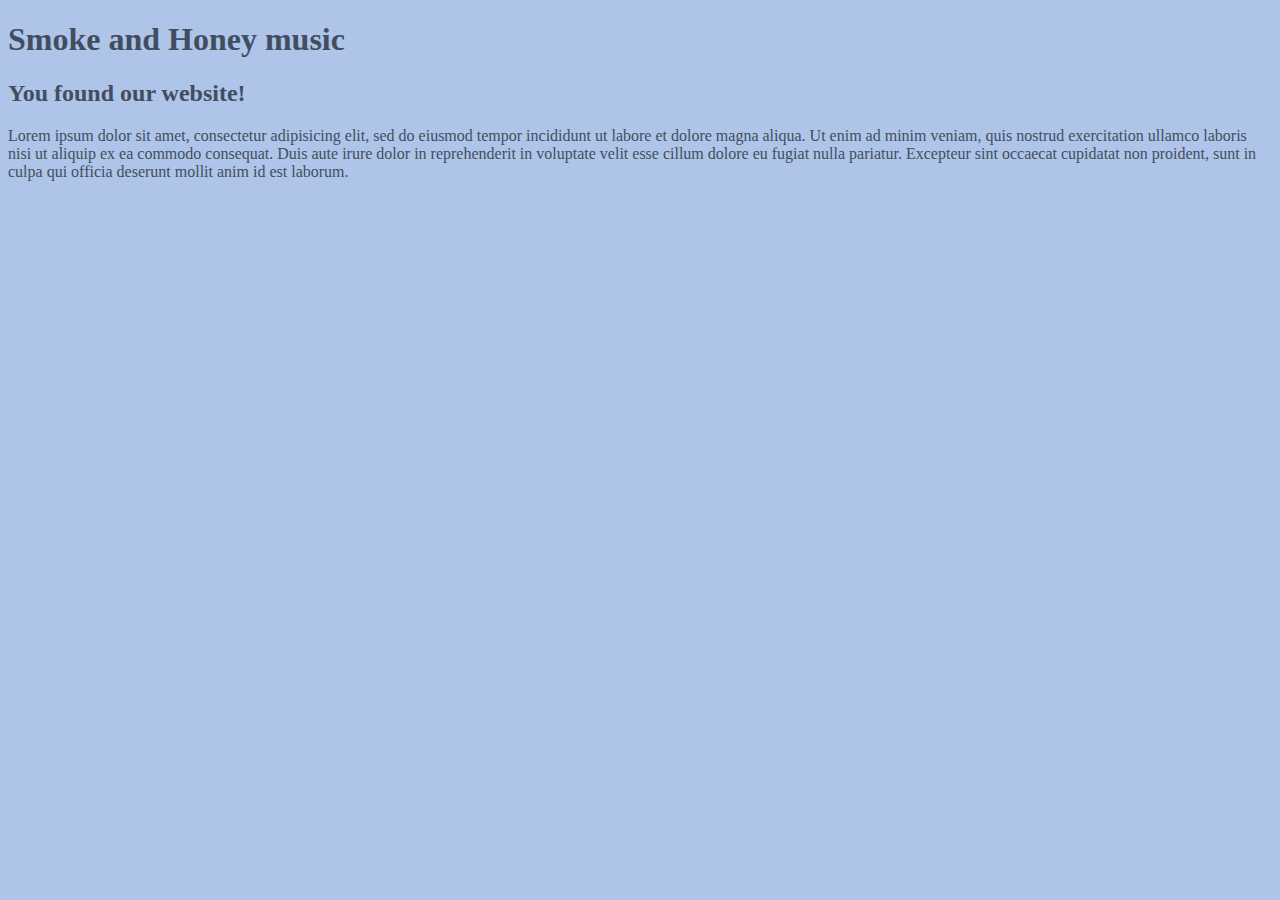
<file: Unit_1/index.html>
<!DOCTYPE html>
<html>
<head>
	<title>Smoke and Honey music</title>
	<link rel ="stylesheet" type="text/css" href="style.css">
</head>

<body>
	<h1>Smoke and Honey music</h1>
	<h2>You found our website!</h2>
	<p>Lorem ipsum dolor sit amet, consectetur adipisicing elit, sed do eiusmod
	tempor incididunt ut labore et dolore magna aliqua. Ut enim ad minim veniam,
	quis nostrud exercitation ullamco laboris nisi ut aliquip ex ea commodo
	consequat. Duis aute irure dolor in reprehenderit in voluptate velit esse
	cillum dolore eu fugiat nulla pariatur. Excepteur sint occaecat cupidatat non
	proident, sunt in culpa qui officia deserunt mollit anim id est laborum.

</body>
</html>
</file>
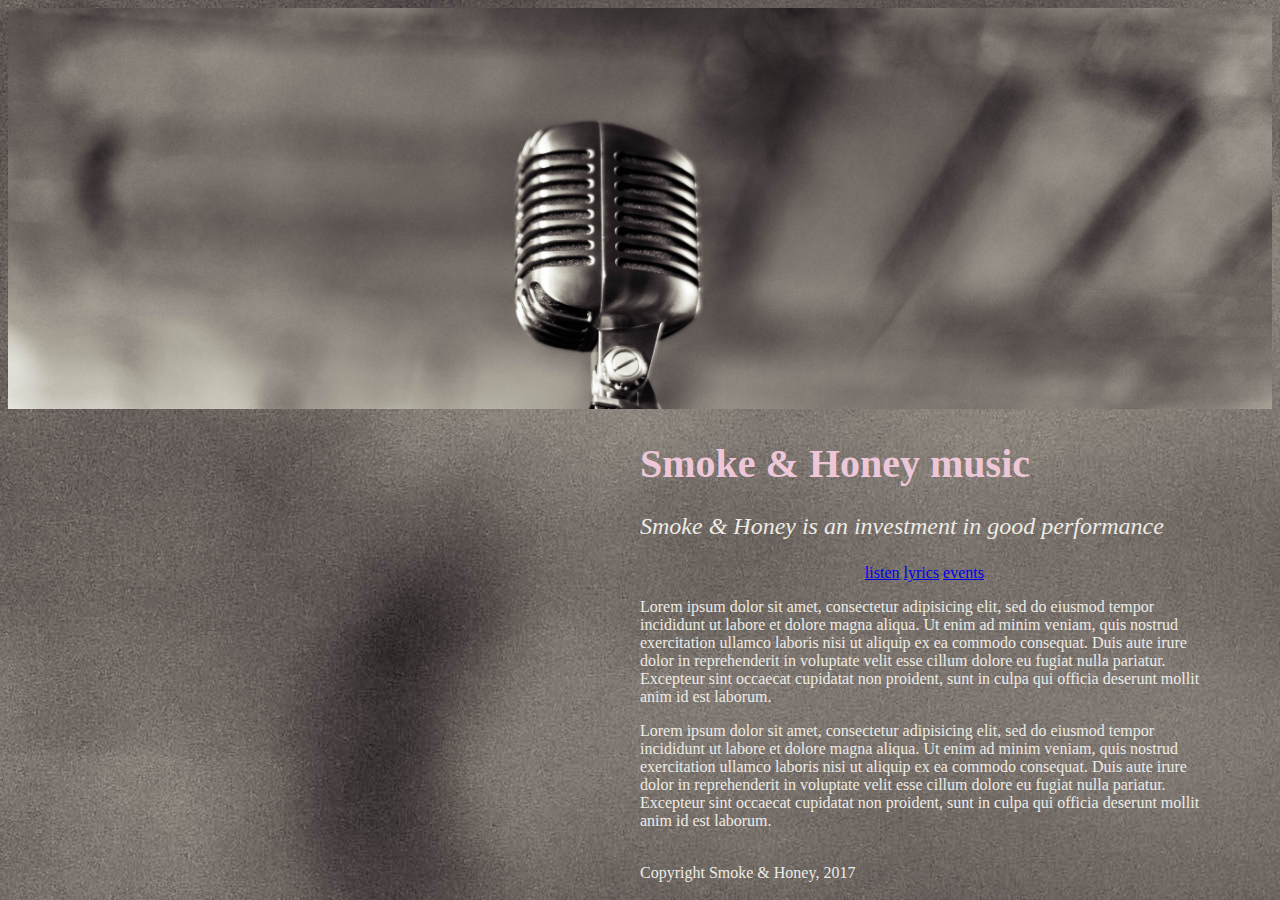
<file: unit_3/index.html>
<!DOCTYPE html>
<html>
<head>
	<title>Smoke and Honey music</title>
	<link rel ="stylesheet" type="text/css" href="css/style.css">
</head>

<body background="images/night-vintage-music-bokeh.jpg"">
	<img src="images/night-vintage-music-bokeh.jpg" alt="old-fashined-microphone">
	<h1>Smoke &amp; Honey music</h1>
	<p id="slogan">Smoke &amp; Honey is an investment in good performance </p>
		<nav>
		<a href="#">listen</a> 
		<a href="#">lyrics</a> 
		<a href="#">events</a> 
		</nav>
	<p>Lorem ipsum dolor sit amet, consectetur adipisicing elit, sed do eiusmod
	tempor incididunt ut labore et dolore magna aliqua. Ut enim ad minim veniam,
	quis nostrud exercitation ullamco laboris nisi ut aliquip ex ea commodo
	consequat. Duis aute irure dolor in reprehenderit in voluptate velit esse
	cillum dolore eu fugiat nulla pariatur. Excepteur sint occaecat cupidatat non
	proident, sunt in culpa qui officia deserunt mollit anim id est laborum.</p>

	<p> Lorem ipsum dolor sit amet, consectetur adipisicing elit, sed do eiusmod
	tempor incididunt ut labore et dolore magna aliqua. Ut enim ad minim veniam,
	quis nostrud exercitation ullamco laboris nisi ut aliquip ex ea commodo
	consequat. Duis aute irure dolor in reprehenderit in voluptate velit esse
	cillum dolore eu fugiat nulla pariatur. Excepteur sint occaecat cupidatat non
	proident, sunt in culpa qui officia deserunt mollit anim id est laborum. </p>
	<br>
<footer>Copyright Smoke &amp; Honey, 2017</footer>
</body>
</html>
</file>
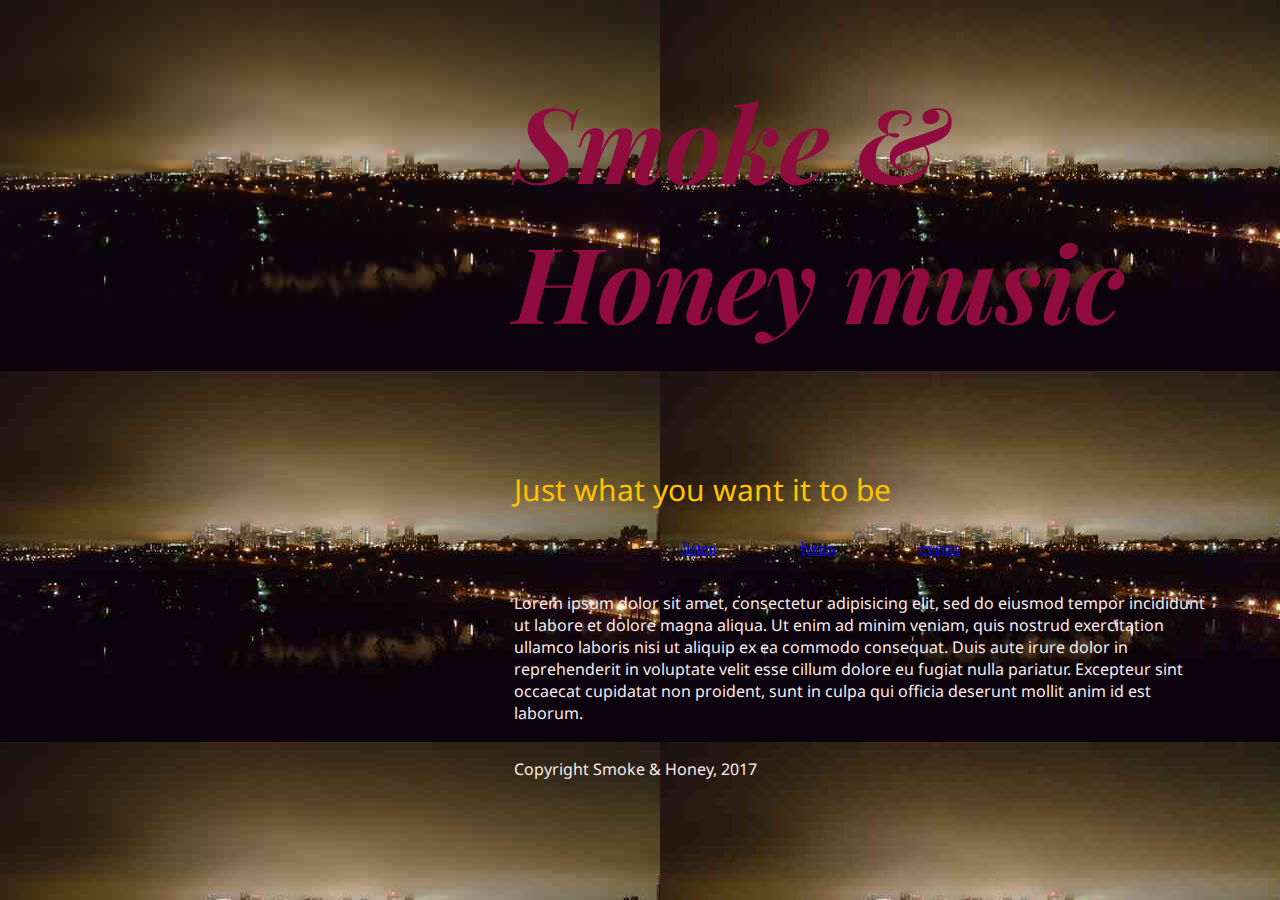
<file: unit_4/index.html>
<!DOCTYPE html>
<html>
<head>
	<title>Smoke and Honey music</title>
	<link rel ="stylesheet" type="text/css" href="css/style.css">
</head>

<body background="images/hazy_night.jpeg">
	<h1>Smoke &amp; Honey music</h1>
	<br>
	<p id="slogan">Just what you want it to be </p>
		<nav>
		<a href="#">listen</a> &emsp; &emsp; &emsp; &emsp;
		<a href="#">lyrics</a> &emsp; &emsp; &emsp; &emsp;
		<a href="#">events</a> &emsp; &emsp; &emsp; &emsp;
		</nav>
		<br>
	<p>Lorem ipsum dolor sit amet, consectetur adipisicing elit, sed do eiusmod
	tempor incididunt ut labore et dolore magna aliqua. Ut enim ad minim veniam,
	quis nostrud exercitation ullamco laboris nisi ut aliquip ex ea commodo
	consequat. Duis aute irure dolor in reprehenderit in voluptate velit esse
	cillum dolore eu fugiat nulla pariatur. Excepteur sint occaecat cupidatat non
	proident, sunt in culpa qui officia deserunt mollit anim id est laborum.</p>
	<br>
<footer>Copyright Smoke &amp; Honey, 2017</footer>
</body>
</html>
</file>
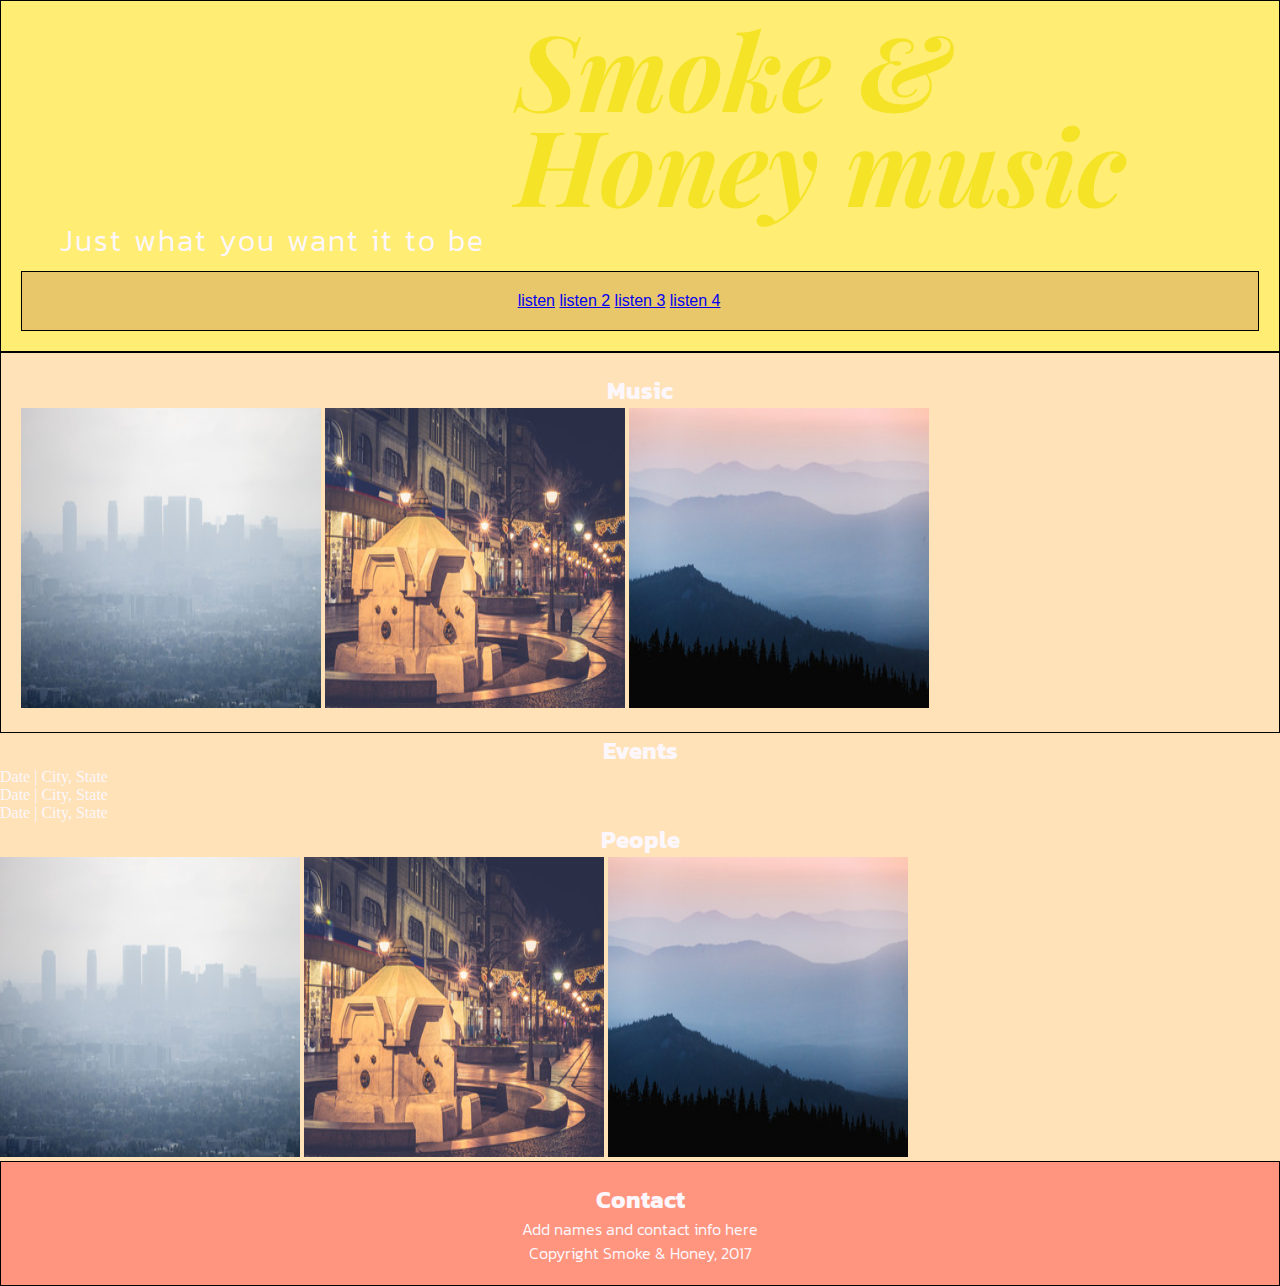
<file: unit_5/index.html>
<!DOCTYPE html>
<html>
<head>
	<title>Smoke and Honey music</title>
	<link rel ="stylesheet" type="text/css" href="css/style.css">
</head>

<body>
	<header>
		<h1>Smoke &amp; Honey music</h1>
		<p id="slogan">Just what you want it to be </p>
		<nav>
			<a href="#">listen</a>
			<a href="#">listen 2</a>
			<a href="#">listen 3</a>
			<a href="#">listen 4</a>
		</nav>
	</header>
	<section id="song_tiles">
		<h2>Music</h2>
		<img src="images/play_left.jpg" alt="hazy_city_skyline" width="300" height="300">
		<img src="images/play_ctr.jpg" alt="hazy_mountain_view" width="300" height="300">
		<img src="images/play_right.jpg" alt="hazy_night" width="300" height="300">
	</section>
	<section id="events">
		<h2>Events</h2>
		<ul>
			<li>Date | City, State</li>
			<li> Date | City, State</li>
			<li> Date | City, State</li>
		</ul>
	</section>
	<section id="people">
		<h2>People</h2>
		<img src="images/play_left.jpg" alt="hazy_city_skyline" width="300" height="300">
		<img src="images/play_ctr.jpg" alt="hazy_mountain_view" width="300" height="300">
		<img src="images/play_right.jpg" alt="hazy_night" width="300" height="300">
	</section>
	<footer>
		<h2>Contact</h2>
		<p id="contact_info">Add names and contact info here</p>
		<p id="copyright">Copyright Smoke &amp; Honey, 2017</p>
	</footer>
</body>
</html>
</file>
<file: Unit_1/style.css>
body {
	background-color: #aec4e8;
}
h1, h2, p {
	color: #424e60;
}
</file>
<file: unit_3/css/style.css>
body {
	font-family: verdana;
	color: #edebe6; 
}

h1{
	font-size: 40px;
	color: #edc7d7;
	padding-left: 50%;
	padding-right: 5%
}

#slogan {
	font-family: serif;
	font-style: italic;
	font-weight: lighter;
	font-size: 24px; 
	padding-left: 50%;
	padding-right: 5%;
	color: #edebe6; 
}

footer {
	font-weight: lighter;
	font-size: 10;
	padding-left: 50%;
	padding-right: 5%;
	color: #edebe6; 
}

nav {
	text-align: center;
	padding-left: 50%;
	padding-right: 5%
}

img {
	width: 100%;
	height: 5%;
}

p {	
	padding-left: 50%;
	padding-right: 5%;
	color: #edebe6; 
}
</file>
<file: unit_4/css/style.css>
@import url('https://fonts.googleapis.com/css?family=Noto+Sans:400,700|Playfair+Display:400,900i');


body {
	font-family: verdana;
	color: #715387; 
}

h1{
	font-family:"Playfair Display", serif;
	font-style: italic;
	font-size: 105px;
	color: #900C3F;
	padding-left: 40%;
	padding-right: .5em;

}

footer {
	font-family:  'Noto Sans', sans-serif;
	font-size: 10;
	padding-left: 40%;
	padding-right: 5%;
	color: #F9EBEA; 
}

nav {
	text-align: center;
	padding-left: 40%;
	padding-right: 5%;
}

img {
	width: 100%;
	height: 5%;
}

p {	
	font-family: 'Noto Sans', sans-serif;
	font-size: 18
	font-style: italic;
	padding-left: 40%;
	padding-right: 5%;
	color: #F9EBEA; 
}

#slogan {
	font-family:  'Noto Sans', sans-serif;
	font-size: 30px; 
	text-align: left;
	padding-left: 40%;
	color: #FFC300; 
}
</file>
<file: unit_5/css/style.css>
@import url('https://fonts.googleapis.com/css?family=Kanit:300,400|Playfair+Display:400,900i');
* {margin:0;padding:0;box-sizing:border-box;}

#copyright{
	font-family:  'Kanit', sans-serif;
	font-size: 8;
	text-align: center;
	color: #FCF7FC; 
}


#contact_info{
	color: #FCF7FC;
	text-align: center;
	color: #FCF7FC;
}


header{
	background-color: #FFED74;
	border: 1px black solid;
	padding:20px;
}


h1{
	font-family:"Playfair Display", serif;
	font-style: italic;
	font-size: 105px;
	color: #F4E326;
	padding-left: 40%;
	padding-right: .5em;
	line-height: 90%;
}


h2{
	font-family: 'Kanit', sans-serif;
	text-align: center;
}


body{
	background-size: 100%;
}


footer {
	background-color: #FF957E;
	border: 1px black solid;
    padding: 20px;
    color: #FCF7FC;
}


nav {
	background-color: #E8C66A;
	border: 1px black solid;
	padding: 20px;
	text-align: center;
	padding-right: 5%;
}


p {	
	font-family: 'Kanit', sans-serif;
	font-size: 18;
	font-weight: 300;
	color: #FCF7FC; 
}


nav {
	font-family:'Open Sans Condensed', sans-serif;
	color: #5E545F;
}


#song_tiles{
	background-color: #FFE2B8;
	border: 1px black solid;
	padding: 20px;
	color: #FCF7FC;
}


#slogan {
	font-family:  'Kanit', sans-serif;
	/* border: 1px black solid; */
	padding: 20px;
	font-size: 30px;
	letter-spacing: 2px;
	word-spacing: 2px;
	line-height: 70%;
	text-align: left;
	color: #FCF7FC;
	width: 1200px;
	margin: auto;
}


image {
	border-radius: 4px;
}


#events{
	background-color: #FFE2B8;
	color: #FCF7FC;
}


#people{
	background-color: #FFE2B8;
	color: #FCF7FC;
}
</file>
